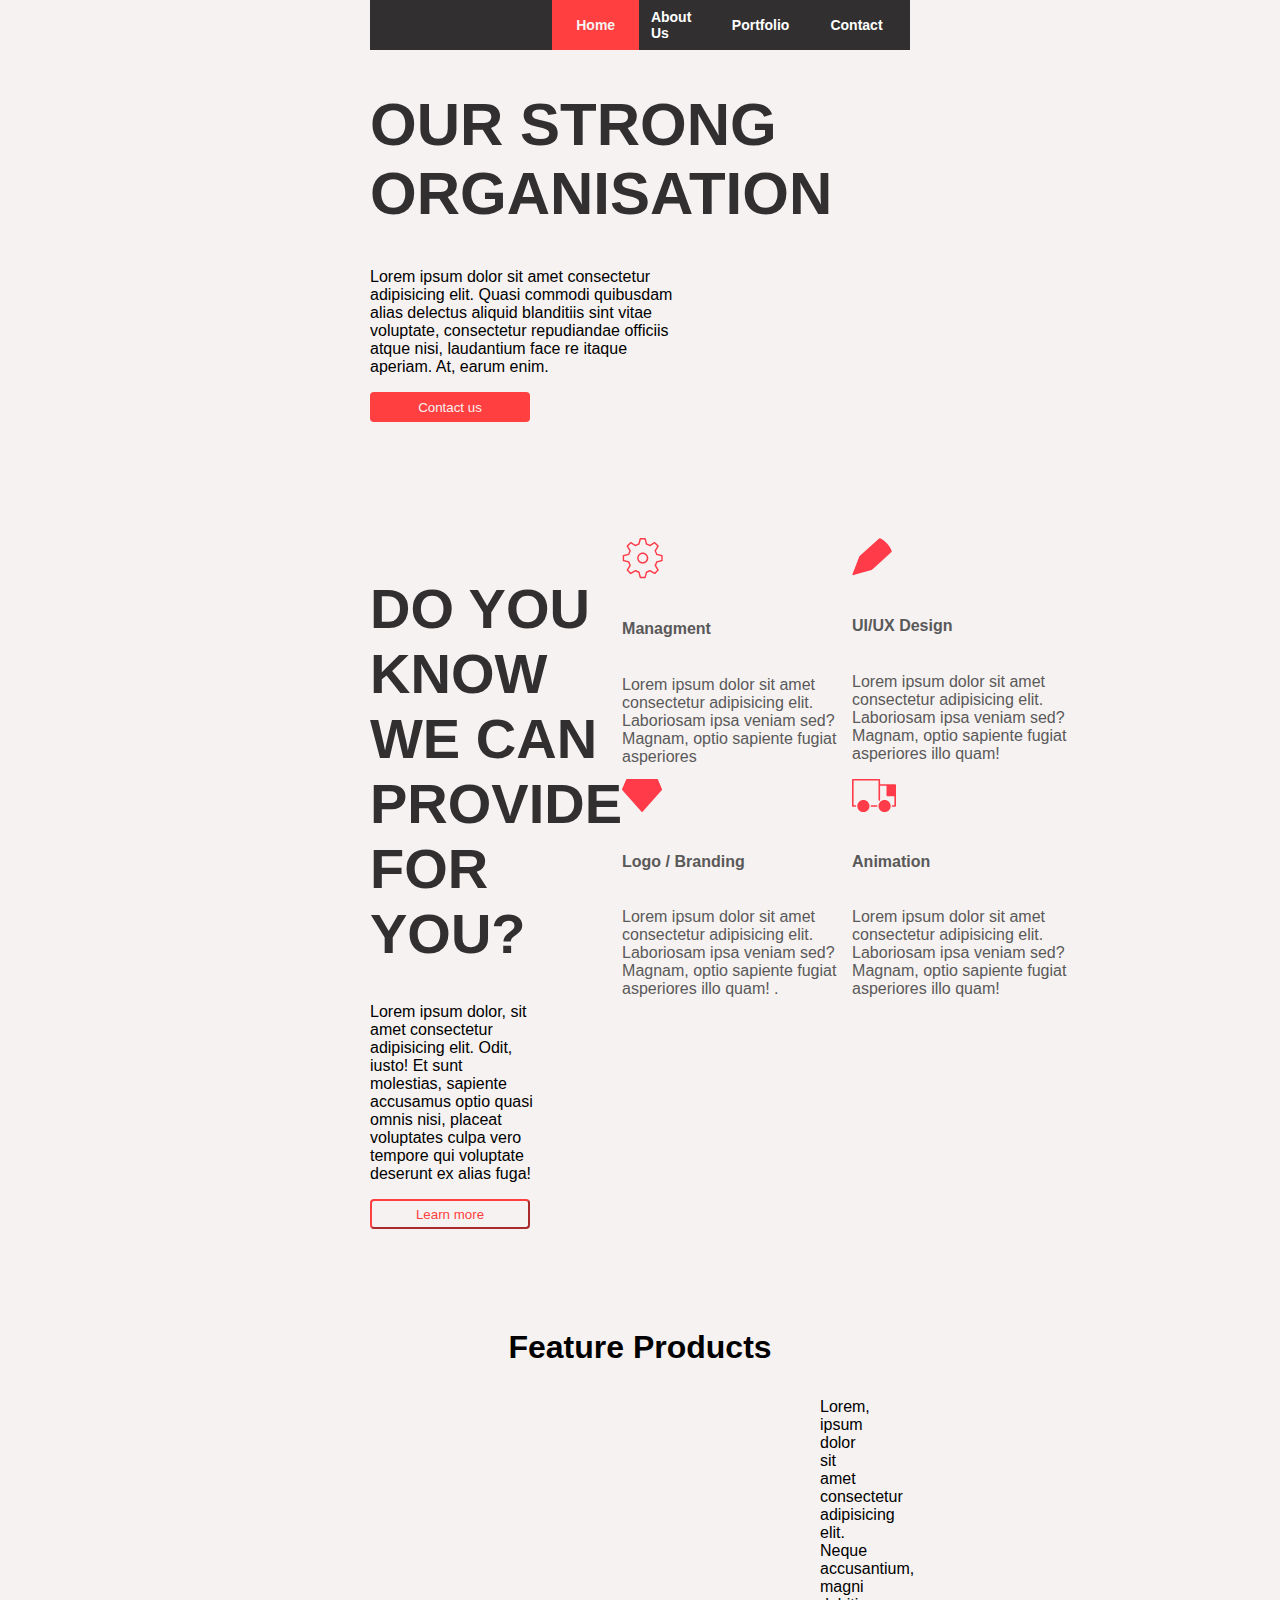
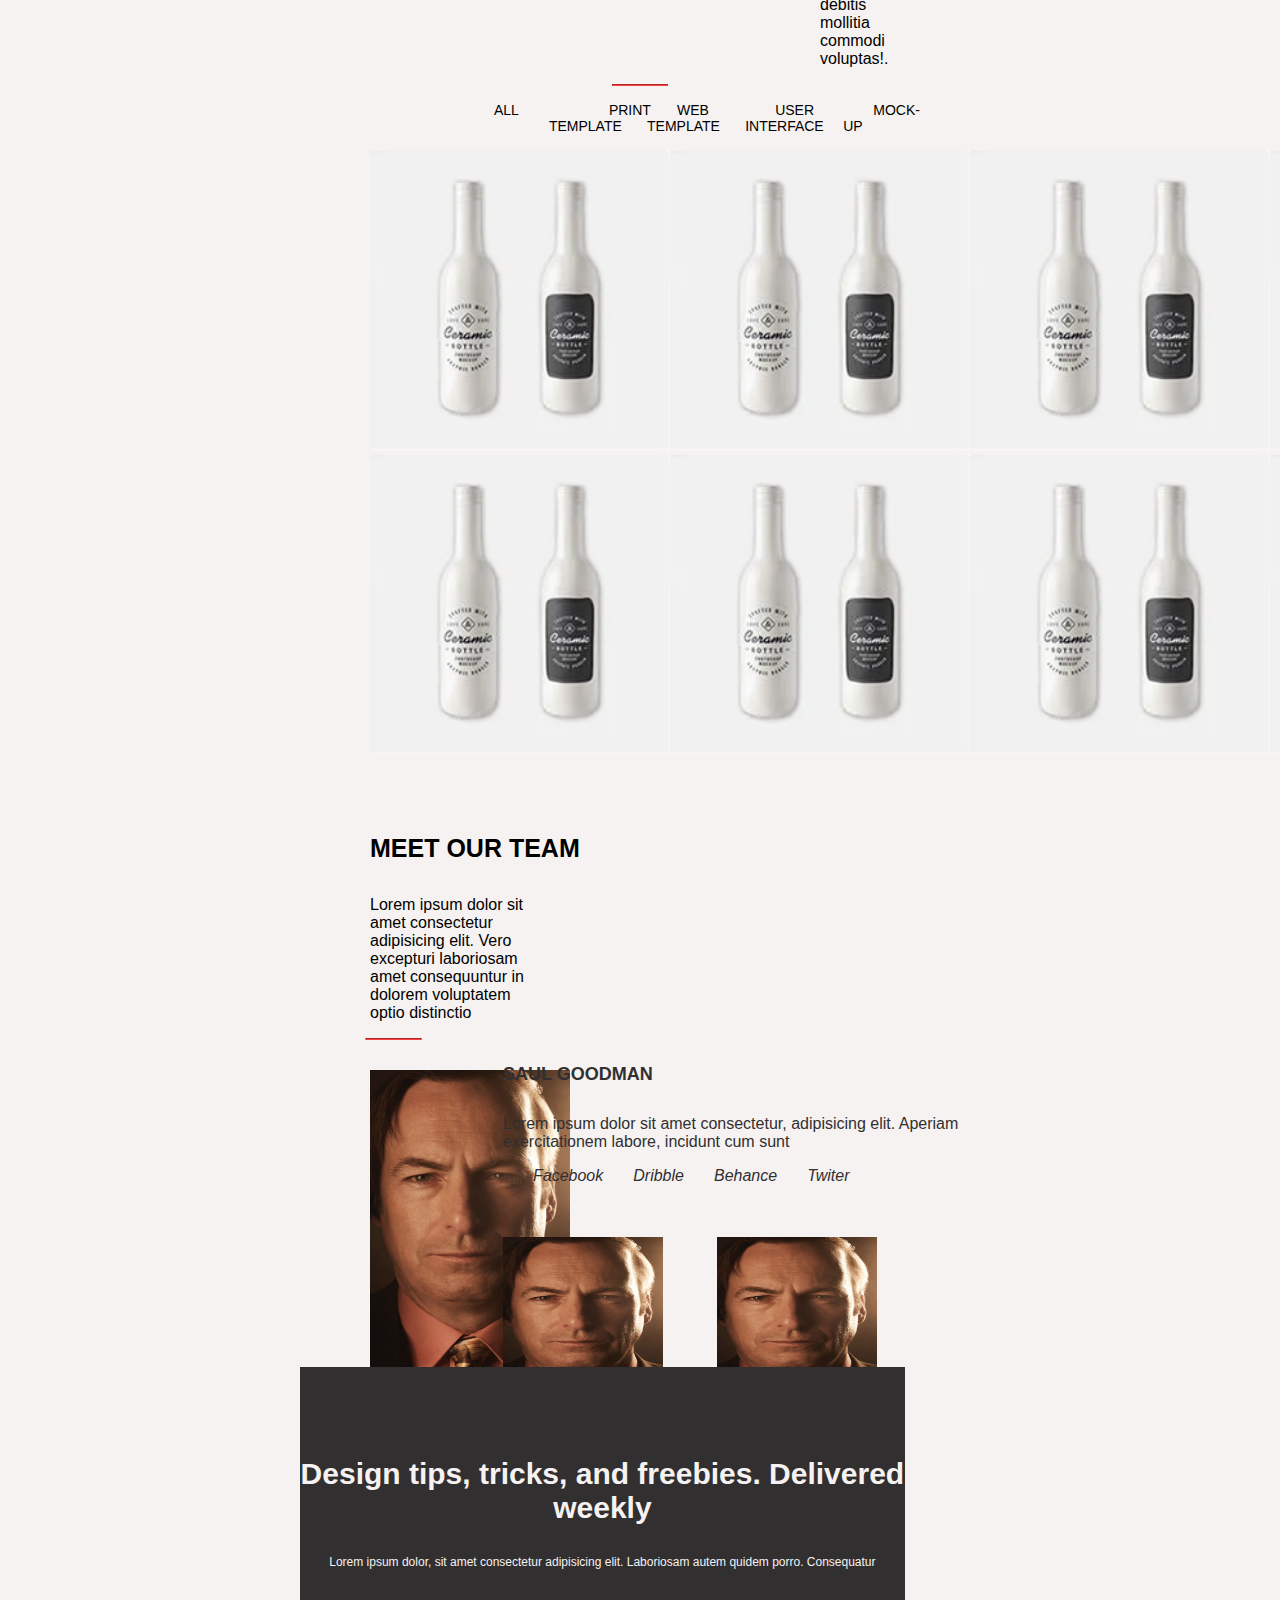
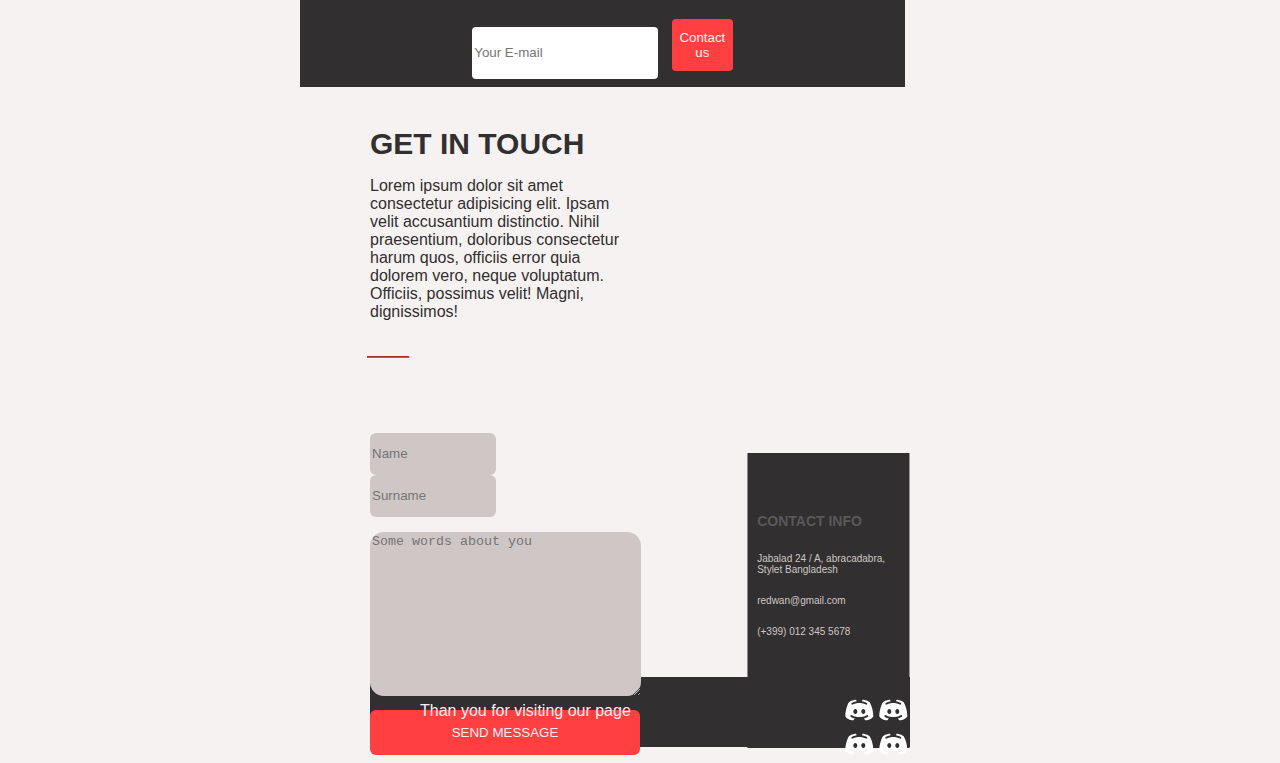
<file: Index.html>
<!DOCTYPE html>
<html>
  <head>
    <link rel="stylesheet" href="Main_new.css" />
    <meta charset="UTF-8" />
    <meta http-equiv="X-UA-Compatible" content="IE=edge" />
    <meta name="viewport" content="width=device-width, initial-scale=1.0" />
    <title>First Page</title>
  </head>
  <body>
    <section id="Head-block">
      <header>
        <nav class="navigation">
          <ul>
            <li><a class="but" href="#Head-block">Home</a></li>
            <li><a class="but" href="#Section-About-Us">About Us</a></li>
            <li><a class="but" href="#Portfolio">Portfolio</a></li>
            <li><a class="but" href="#Contact-Us">Contact</a></li>
          </ul>
        </nav>
      </header>
      <div class="head-block">
        <div class="head-head">
          <h1>Our strong organisation</h1>
          <p>
            Lorem ipsum dolor sit amet consectetur adipisicing elit. Quasi
            commodi quibusdam alias delectus aliquid blanditiis sint vitae
            voluptate, consectetur repudiandae officiis atque nisi, laudantium
            face re itaque aperiam. At, earum enim.
          </p>
          <button>Contact us</button>
        </div>
        <div class="video">
          <iframe
            width="560"
            height="315"
            src="https://www.youtube.com/embed/1X8FNuy32ZM"
            title="YouTube video player"
            frameborder="0"
            allow="accelerometer; autoplay; clipboard-write; encrypted-media; gyroscope; picture-in-picture; web-share"
            allowfullscreen
          ></iframe>
        </div>
      </div>
    </section>
    <section id="Section-About-Us">
      <div class="provide-block">
        <h1 class="provide-head">Do you know we can provide for you?</h1>
        <span class="provide-par">
          <p>
            Lorem ipsum dolor, sit amet consectetur adipisicing elit. Odit,
            iusto! Et sunt molestias, sapiente accusamus optio quasi omnis nisi,
            placeat voluptates culpa vero tempore qui voluptate deserunt ex
            alias fuga!
          </p>
        </span>
        <button type="button" class="provide-button">Learn more</button>
      </div>
      <div class="company-skills-showcase">
        <div class="managment-block mini-block">
          <img src="./assets/Settings.svg" alt="" class="settings" />
          <h6 class="managment-head">Managment</h6>
          <span class="managment-par"
            >Lorem ipsum dolor sit amet consectetur adipisicing elit. Laboriosam
            ipsa veniam sed? Magnam, optio sapiente fugiat asperiores
          </span>
        </div>
        <div class="design-block mini-block">
          <img src="./assets/Pencil.svg" alt="" class="pencil" />
          <h6 class="design-head">UI/UX Design</h6>
          <span class="design-par">
            <p>
              Lorem ipsum dolor sit amet consectetur adipisicing elit.
              Laboriosam ipsa veniam sed? Magnam, optio sapiente fugiat
              asperiores illo quam!
            </p>
          </span>
        </div>
        <div class="branding-block mini-block">
          <img src="./assets/Diamond.svg" alt="" class="diamond" />
          <h6 class="branding-head">Logo / Branding</h6>
          <span class="branding-par">
            <p>
              Lorem ipsum dolor sit amet consectetur adipisicing elit.
              Laboriosam ipsa veniam sed? Magnam, optio sapiente fugiat
              asperiores illo quam! .
            </p>
          </span>
        </div>
        <div class="animation-block mini-block">
          <img src="./assets/Truck 2.svg" alt="" class="truck" />
          <h6 class="animation-head">Animation</h6>
          <span class="animation-par">
            <p>
              Lorem ipsum dolor sit amet consectetur adipisicing elit.
              Laboriosam ipsa veniam sed? Magnam, optio sapiente fugiat
              asperiores illo quam!
            </p>
          </span>
        </div>
      </div>
    </section>
    <section id="Portfolio">
      <h3 class="portfolio-head">Feature Products</h3>
      <div class="portfolio-par">
        <p>
          Lorem, ipsum dolor sit amet consectetur adipisicing elit. Neque
          accusantium, magni debitis mollitia commodi voluptas!.
        </p>
      </div>
      <hr class="feature-products" />
      <div class="portfolio-nav">
        <ul>
          <li class="lishka" id="All"><a class="portbut">ALL</a></li>
          <li class="lishka"><a class="portbut"></a>PRINT TEMPLATE</li>
          <li class="lishka"><a class="portbut">WEB TEMPLATE</a></li>
          <li class="lishka"><a class="portbut">USER INTERFACE</a></li>
          <li class="lishka"><a class="portbut">MOCK-UP</a></li>
        </ul>
      </div>
      <div class="images">
        <div class="bottle-a">
          <img src="./assets/bottle.png" alt="Bottle" />
        </div>
        <div class="bottle-b">
          <img src="./assets/bottle.png" alt="Bottle" />
        </div>
        <div class="bottle-c">
          <img src="./assets/bottle.png" alt="Bottle" />
        </div>
        <div class="bottle-d">
          <img src="./assets/bottle.png" alt="Bottle" />
        </div>
        <div class="bottle-e">
          <img src="./assets/bottle.png" alt="Bottle" />
        </div>
        <div class="bottle-f">
          <img src="./assets/bottle.png" alt="Bottle" />
        </div>
        <div class="bottle-g">
          <img src="./assets/bottle.png" alt="Bottle" />
        </div>
        <div class="bottle-h">
          <img src="./assets/bottle.png" alt="Bottle" />
        </div>
      </div>
      <div class="meet-our-team-block">
        <div class="portfolio-block">
          <span class="portfolio-block-head">
            <h4>Meet our team</h4>
          </span>
          <span class="portfolio-block-par">
            <p>
              Lorem ipsum dolor sit amet consectetur adipisicing elit. Vero
              excepturi laboriosam amet consequuntur in dolorem voluptatem optio
              distinctio
            </p>
          </span>
          <hr class="saul">
        </div>
        <div class="bigimgs">
          <div class="bigimg">
            <img src="./assets/saulGoodman.jpg" alt="best lawyer" />
          </div>
          <div class="smallIMGs">
            <h5>Saul Goodman</h5>
            <p>
              Lorem ipsum dolor sit amet consectetur, adipisicing elit. Aperiam
              exercitationem labore, incidunt cum sunt
            </p>
            <ul class="smallsmallli">
              <li>
                <a href="" class="smallbut">Facebook</a>
              </li>
              <li>
                <a href="" class="smallbut">Dribble</a>
              </li>
              <li>
                <a href="" class="smallbut">Behance</a>
              </li>
              <li>
                <a href="" class="smallbut">Twiter</a>
              </li>
            </ul>
            <div class="imgtext">Saul Goodman</div>
            <img src="./assets/saulGoodman.jpg" alt="lawyer" />
            <img src="./assets/saulGoodman.jpg" alt="lawyer" />
            <img src="./assets/saulGoodman.jpg" alt="lawyer" />
            <img src="./assets/saulGoodman.jpg" alt="lawyer" />
          </div>
        </div>
      </div>
    </section>
    <section id="Contact-Us">
      <div class="contact-us-box">
        <h3>Design tips, tricks, and freebies. Delivered weekly</h3>
        <p>
          Lorem ipsum dolor, sit amet consectetur adipisicing elit. Laboriosam
          autem quidem porro. Consequatur
        </p>
        <div class="inputNbutton">
          <input type="text" placeholder="Your E-mail" />
          <button>Contact us</button>
        </div>
      </div>
      <div class="biginputNaddress">
        <h4>Get in touch</h4>
        <div class="undertext">
          <p>
            Lorem ipsum dolor sit amet consectetur adipisicing elit. Ipsam velit
            accusantium distinctio. Nihil praesentium, doloribus consectetur
            harum quos, officiis error quia dolorem vero, neque voluptatum.
            Officiis, possimus velit! Magni, dignissimos!
          </p>
          <hr class="get-in-touch" />
        </div>
        <div class="name-surname">
          <input type="text" placeholder="Name" class="name" />
          <input type="text" placeholder="Surname" />
        </div>
        <textarea placeholder="Some words about you"></textarea>
        <div class="bigbutton">
          <button>Send message</button>
        </div>
        <div class="address_info">
          <h4>CONTACT INFO</h4>
          <div class="bangladesh">
            <p>Jabalad 24 / A, abracadabra, Stylet Bangladesh</p>
          </div>
          <div class="email">
            <p>redwan@gmail.com</p>
          </div>
          <div class="number">
            <p>(+399) 012 345 5678</p>
          </div>
        </div>
      </div>
      <div class="footer">
        <div class="span">Than you for visiting our page</div>
        <div class="logo">
          <img src="./assets/icons8-discord-new.svg" alt="discord" />
          <img src="./assets/icons8-discord-new.svg" alt="discord" />
          <img src="./assets/icons8-discord-new.svg" alt="discord" />
          <img src="./assets/icons8-discord-new.svg" alt="discord" />
        </div>
      </div>
    </section>
  </body>
</html>
</file>
<file: Main_new.css>
html {
  font-family: "Open Sans", sans-serif !important;
}

body {
  height: 100vw;
  margin: 0 300px;
  background-color: #f6f2f1;
}

button {
  cursor: pointer;
}

ul {
  display: flex;
  list-style: none;
}

section {
  margin: 0px 70px 100px 70px;
}

h6 {
  font-size: 16px;
  color: #5a5959;
}

.company-skills-showcase {
  display: grid;
  grid-template-columns: repeat(5, 1fr);
  grid-template-rows: repeat(5, 1fr);
  grid-column-gap: 0px;
  grid-row-gap: 0px;
  height: 470px;
  width: 68%;
}
.company-skills-showcase span {
  font-size: 16px;
  color: #5a5959;
}
.company-skills-showcase .mini-block {
  width: 230px;
}
.company-skills-showcase .managment-block {
  grid-area: 1/1/2/2;
}
.company-skills-showcase .design-block {
  grid-area: 1/2/2/3;
}
.company-skills-showcase .branding-block {
  grid-area: 2/1/3/2;
}
.company-skills-showcase .animation-block {
  grid-area: 2/2/3/3;
}

.navigation {
  display: flex;
  justify-content: center;
  align-items: center;
  height: 50px;
  background-color: #312f30;
}
.navigation ul {
  display: flex;
  justify-content: space-between;
  width: 30%;
  margin: 0 auto;
}
.navigation ul:first-child {
  width: 40%;
}
.navigation li {
  flex-grow: 1;
}
.navigation a.but {
  width: 60%;
  display: flex;
  justify-content: center;
  align-items: center;
  text-decoration: none;
  font-size: 14px;
  font-weight: bold;
  color: #fff;
  padding: 10px 20px;
  background-color: transparent;
  border: none;
}
.navigation a.but:hover {
  background-color: rgb(41, 40, 40);
  color: #fff;
}
.navigation a.but[href="#Head-block"] {
  background-color: #ff3f40;
  color: #f6f2f1;
  height: 30px;
}
.navigation a.but[href="#Section-About-Us"] {
  height: 30px;
}
.navigation a.but[href="#Portfolio"] {
  height: 30px;
}
.navigation a.but[href="#Contact-Us"] {
  height: 30px;
}

.head-block {
  display: flex;
}
.head-block .head-head h1 {
  font-weight: 900;
  font-size: 60px;
  text-transform: uppercase;
  color: #312f30;
}
.head-block .head-head p {
  width: 70%;
}
.head-block .head-head button {
  background-color: #ff3f40;
  color: #f6f2f1;
  width: 160px;
  height: 30px;
  border-radius: 4px;
  border: none;
}
.head-block .video {
  margin-top: 69px;
  width: 54%;
}

#Section-About-Us {
  display: flex;
}

.provide-block h1 {
  font-size: 350%;
  text-transform: uppercase;
  color: #312f30;
}
.provide-block span p {
  width: 65%;
}
.provide-block button {
  background-color: #f6f2f1;
  color: #ff3f40;
  width: 160px;
  height: 30px;
  border-radius: 4px;
  border-color: #ff3f40;
}

.portbut {
  margin-left: 30px;
  margin-right: 30px;
  align-items: center;
}

#Portfolio .portfolio-head {
  text-align: center;
  font-size: xx-large;
}
#Portfolio .portfolio-par {
  text-align: center;
  margin-left: 450px;
  margin-right: 450px;
}
#Portfolio .portfolio-nav {
  margin-left: 10%;
}
#Portfolio .portfolio-nav ul {
  list-style: none;
}
#Portfolio .portfolio-nav .lishka {
  width: 22%;
  font-size: 14px;
}
#Portfolio .feature-products {
  width: 10%;
  border-color: #ff3f40;
}
#Portfolio .images {
  display: grid;
  grid-template-columns: repeat(5, 1fr);
  grid-template-rows: repeat(5, 1fr);
  grid-column-gap: 0px;
  grid-row-gap: 0px;
  max-height: 609px;
  width: 100%;
}
#Portfolio .images img {
  width: 300px;
  height: 300px;
}
#Portfolio .images .bottle-a {
  grid-area: 1/1/2/2;
}
#Portfolio .images .bottle-b {
  grid-area: 1/2/2/3;
}
#Portfolio .images .bottle-c {
  grid-area: 1/3/2/4;
}
#Portfolio .images .bottle-d {
  grid-area: 1/4/2/5;
}
#Portfolio .images .bottle-e {
  grid-area: 2/1/3/2;
}
#Portfolio .images .bottle-f {
  grid-area: 2/2/3/3;
}
#Portfolio .images .bottle-g {
  grid-area: 2/3/3/4;
}
#Portfolio .images .bottle-h {
  grid-area: 2/4/3/5;
}
#Portfolio .meet-our-team-block {
  margin-top: 75px;
  height: 433px;
}
#Portfolio .meet-our-team-block .portfolio-block .portfolio-block-head {
  font-size: 25px;
  text-transform: uppercase;
}
#Portfolio .meet-our-team-block .portfolio-block .portfolio-block-par p {
  width: 30%;
}
#Portfolio .meet-our-team-block .portfolio-block .saul {
  width: 10%;
  translate: -440%;
  border-color: #ff3f40;
  margin-bottom: 30px;
}
#Portfolio .meet-our-team-block .bigimgs .bigimg {
  width: 200px;
  height: 300px;
}
#Portfolio .meet-our-team-block .bigimgs .bigimg img {
  width: 200px;
  height: 300px;
}
#Portfolio .meet-our-team-block .bigimgs .smallIMGs {
  translate: 20% -336px;
  width: 100%;
}
#Portfolio .meet-our-team-block .bigimgs .smallIMGs img {
  width: 160px;
  height: 170px;
  margin: 0px 25px;
}
#Portfolio .meet-our-team-block .bigimgs .smallIMGs h5,
#Portfolio .meet-our-team-block .bigimgs .smallIMGs p {
  margin-left: 25px;
  color: #312f30;
}
#Portfolio .meet-our-team-block .bigimgs .smallIMGs ul .smallbut {
  text-decoration: none;
  font-style: italic;
  color: #312f30;
  margin: 0px 15px;
}
#Portfolio .meet-our-team-block .bigimgs .smallIMGs .imgtext {
  width: 13.7%;
  background-color: #5a5959;
  color: #f6f2f1;
  translate: 16% 170px;
  text-align: center;
}

h5 {
  font-size: 18px;
  text-transform: uppercase;
}

#Contact-Us .contact-us-box {
  background-color: #312f30;
  text-align: center;
  height: 260px;
  padding-top: 60px;
  width: 112%;
  translate: -70px;
}
#Contact-Us .contact-us-box h3 {
  font-size: 30px;
  color: #f6f2f1;
}
#Contact-Us .contact-us-box p {
  font-size: 12px;
  color: #f6f2f1;
}
#Contact-Us .contact-us-box .inputNbutton {
  margin-top: 50px;
}
#Contact-Us .contact-us-box .inputNbutton input {
  width: 30%;
  height: 50px;
  border-radius: 4px;
  border: none;
}
#Contact-Us .contact-us-box .inputNbutton button {
  width: 10%;
  height: 52px;
  background-color: #ff3f40;
  color: #f6f2f1;
  border: none;
  border-radius: 4px;
  margin-left: 10px;
}
#Contact-Us .biginputNaddress {
  width: 50%;
  height: 550px;
}
#Contact-Us .biginputNaddress h4 {
  font-size: 30px;
  text-transform: uppercase;
  color: #312f30;
  height: 10px;
}
#Contact-Us .biginputNaddress p {
  color: #312f30;
}
#Contact-Us .name-surname input {
  width: 45%;
  height: 40px;
  border: none;
  border-radius: 6px;
  background-color: #cfc7c5;
}
#Contact-Us .name-surname .name {
  margin-right: 45px;
}
#Contact-Us textarea {
  width: 99%;
  height: 160px;
  border: none;
  border-radius: 14px;
  margin-top: 15px;
  background-color: #cfc7c5;
}
#Contact-Us .bigbutton {
  margin-top: 10px;
}
#Contact-Us .bigbutton button {
  width: 100%;
  height: 45px;
  border: none;
  background-color: #ff3f40;
  color: #f6f2f1;
  text-transform: uppercase;
  border-radius: 6px;
}
#Contact-Us .address_info {
  translate: 233% -320px;
  text-align: start;
  background-color: #312f30;
  height: 295px;
  width: 60%;
}
#Contact-Us .address_info div {
  margin-left: 6%;
  margin-top: 20px;
  font-size: 10px;
}
#Contact-Us .address_info h4 {
  color: #5a5959;
  font-size: 14px;
  translate: 6% 60px;
}
#Contact-Us .address_info p {
  color: #cfc7c5;
}
#Contact-Us .address_info .bangladesh {
  margin-top: 90px !important;
}
#Contact-Us .footer {
  background-color: #312f30;
  height: 70px;
}
#Contact-Us .footer .span {
  translate: 50px 25px;
  color: #f6f2f1;
}
#Contact-Us .footer .logo {
  width: 12%;
  translate: 732% 0px;
}
#Contact-Us .get-in-touch {
  width: 15%;
  border-color: #ff3f40;
  translate: -275%;
  margin-top: 35px;
  margin-bottom: 75px;
}
</file>
